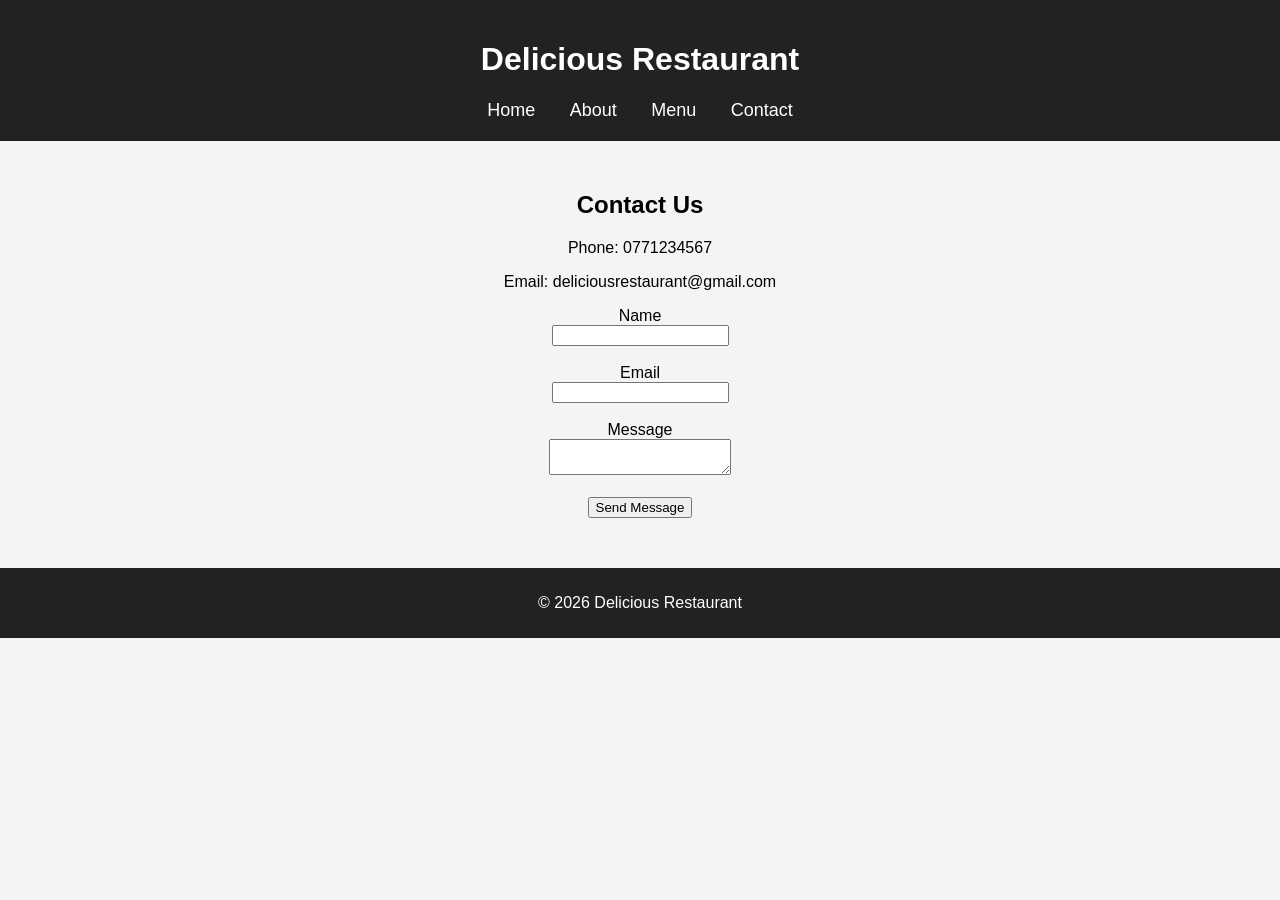
<file: contact.html>
<!DOCTYPE html>
<html>
<head>
<title>Contact Us</title>
<link rel="stylesheet" href="style.css">
</head>
<body>

<header>
<h1>Delicious Restaurant</h1>
<nav>
<a href="index.html">Home</a>
<a href="about.html">About</a>
<a href="menu.html">Menu</a>
<a href="contact.html">Contact</a>
</nav>
</header>

<section>
<h2>Contact Us</h2>

<p>Phone: 0771234567</p>
<p>Email: deliciousrestaurant@gmail.com</p>

<form>
<label>Name</label><br>
<input type="text"><br><br>

<label>Email</label><br>
<input type="email"><br><br>

<label>Message</label><br>
<textarea></textarea><br><br>

<input type="submit" value="Send Message">
</form>

</section>

<footer>
<p>© 2026 Delicious Restaurant</p>
</footer>

</body>
</html>
</file>
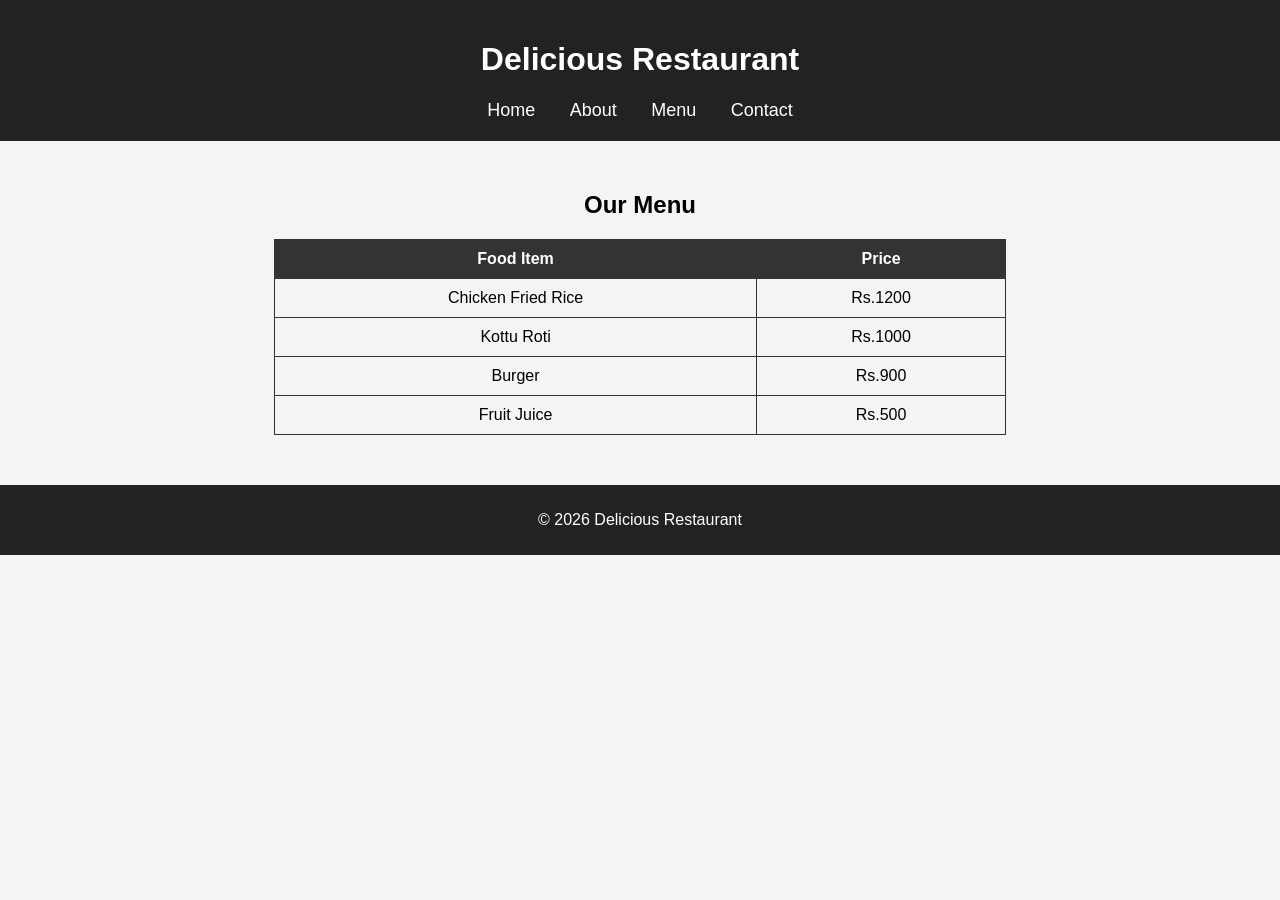
<file: menu.html>
<!DOCTYPE html>
<html>
<head>
<title>Our Menu</title>
<link rel="stylesheet" href="style.css">
</head>
<body>

<header>
<h1>Delicious Restaurant</h1>
<nav>
<a href="index.html">Home</a>
<a href="about.html">About</a>
<a href="menu.html">Menu</a>
<a href="contact.html">Contact</a>
</nav>
</header>

<section>
<h2>Our Menu</h2>

<table>
<tr>
<th>Food Item</th>
<th>Price</th>
</tr>

<tr>
<td>Chicken Fried Rice</td>
<td>Rs.1200</td>
</tr>

<tr>
<td>Kottu Roti</td>
<td>Rs.1000</td>
</tr>

<tr>
<td>Burger</td>
<td>Rs.900</td>
</tr>

<tr>
<td>Fruit Juice</td>
<td>Rs.500</td>
</tr>

</table>

</section>

<footer>
<p>© 2026 Delicious Restaurant</p>
</footer>

</body>
</html>
</file>
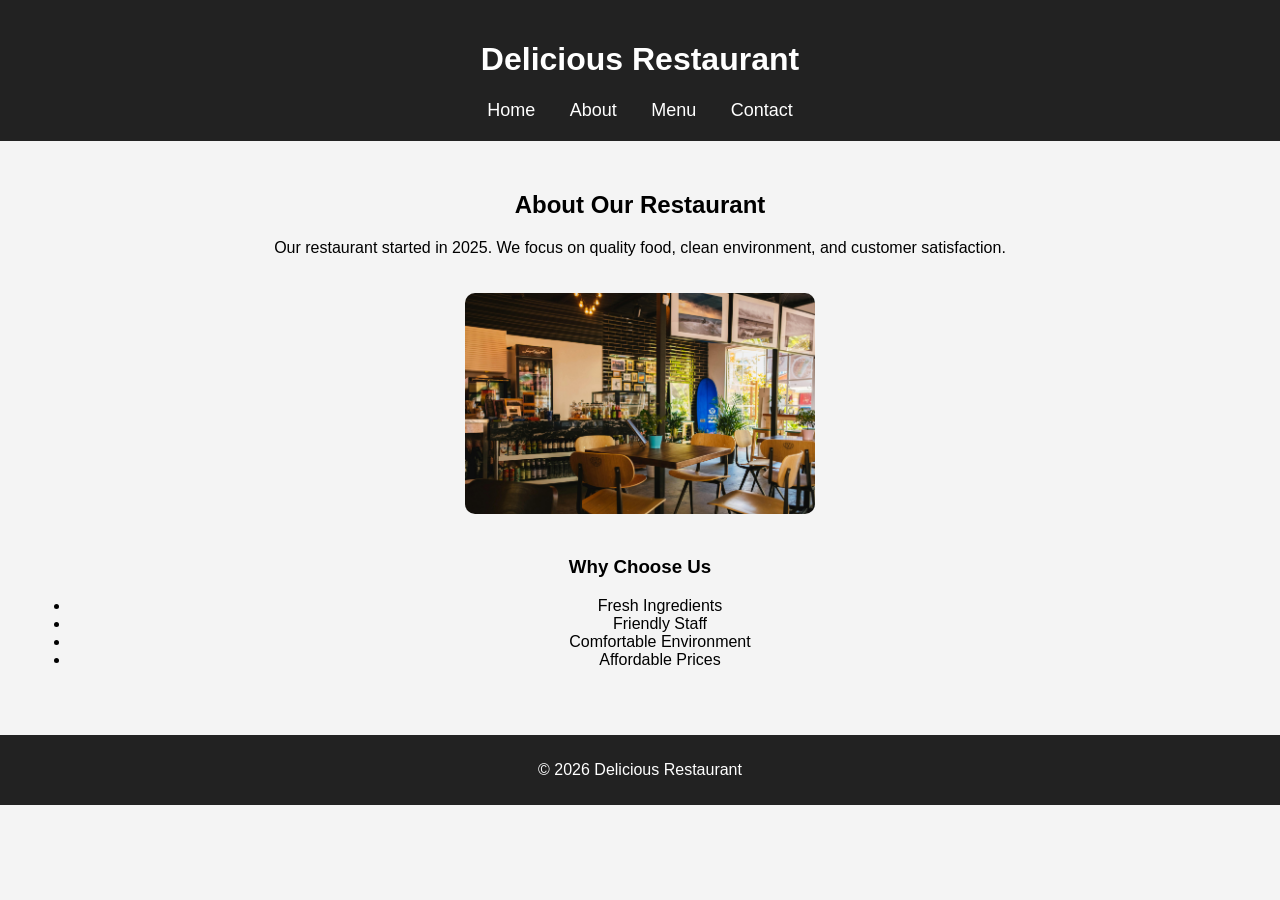
<file: pages/about.html>
<!DOCTYPE html>
<html>
<head>
<title>About Us</title>
<link rel="stylesheet" href="/css/style.css">
</head>
<body>

<header>
<h1>Delicious Restaurant</h1>
<nav>
<a href="index.html">Home</a>
<a href="about.html">About</a>
<a href="menu.html">Menu</a>
<a href="contact.html">Contact</a>
</nav>
</header>

<section>
<h2>About Our Restaurant</h2>
<p>Our restaurant started in 2025. We focus on quality food, clean environment, and customer satisfaction.</p>

<img src="/images/about.jpg" class="about-img">

<h3>Why Choose Us</h3>
<ul>
<li>Fresh Ingredients</li>
<li>Friendly Staff</li>
<li>Comfortable Environment</li>
<li>Affordable Prices</li>
</ul>
</section>

<footer>
<p>© 2026 Delicious Restaurant</p>
</footer>

</body>
</html>
</file>
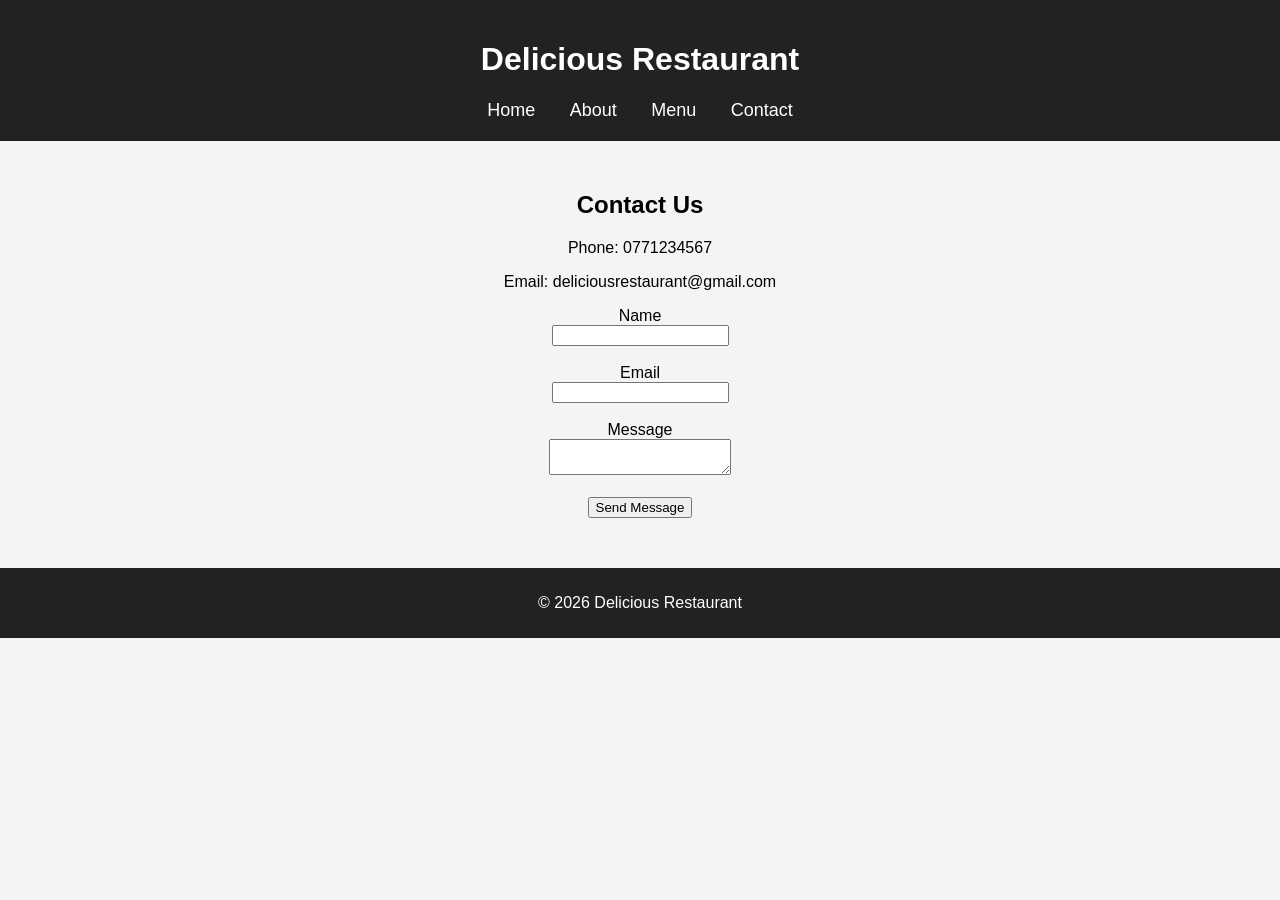
<file: pages/contact.html>
<!DOCTYPE html>
<html>
<head>
<title>Contact Us</title>
<link rel="stylesheet" href="/css/style.css">
</head>
<body>

<header>
<h1>Delicious Restaurant</h1>
<nav>
<a href="index.html">Home</a>
<a href="about.html">About</a>
<a href="menu.html">Menu</a>
<a href="contact.html">Contact</a>
</nav>
</header>

<section>
<h2>Contact Us</h2>

<p>Phone: 0771234567</p>
<p>Email: deliciousrestaurant@gmail.com</p>

<form>
<label>Name</label><br>
<input type="text"><br><br>

<label>Email</label><br>
<input type="email"><br><br>

<label>Message</label><br>
<textarea></textarea><br><br>

<input type="submit" value="Send Message">
</form>

</section>

<footer>
<p>© 2026 Delicious Restaurant</p>
</footer>

</body>
</html>
</file>
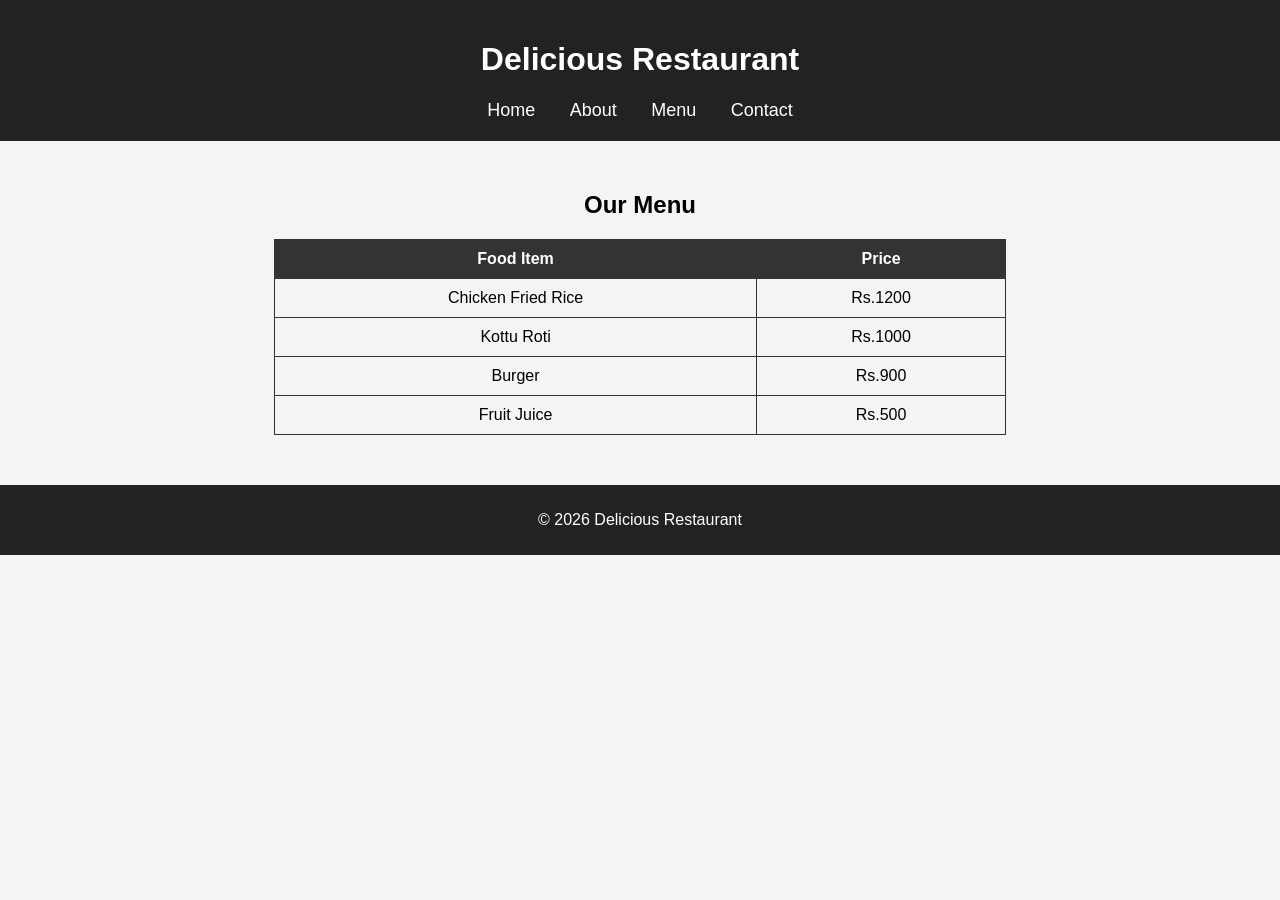
<file: pages/menu.html>
<!DOCTYPE html>
<html>
<head>
<title>Our Menu</title>
<link rel="stylesheet" href="/css/style.css">
</head>
<body>

<header>
<h1>Delicious Restaurant</h1>
<nav>
<a href="index.html">Home</a>
<a href="about.html">About</a>
<a href="menu.html">Menu</a>
<a href="contact.html">Contact</a>
</nav>
</header>

<section>
<h2>Our Menu</h2>

<table>
<tr>
<th>Food Item</th>
<th>Price</th>
</tr>

<tr>
<td>Chicken Fried Rice</td>
<td>Rs.1200</td>
</tr>

<tr>
<td>Kottu Roti</td>
<td>Rs.1000</td>
</tr>

<tr>
<td>Burger</td>
<td>Rs.900</td>
</tr>

<tr>
<td>Fruit Juice</td>
<td>Rs.500</td>
</tr>

</table>

</section>

<footer>
<p>© 2026 Delicious Restaurant</p>
</footer>

</body>
</html>
</file>
<file: style.css>
body{
font-family: Arial;
margin:0;
background:#f4f4f4;
}

header{
background:#222;
color:white;
text-align:center;
padding:20px;
}

nav a{
color:white;
margin:15px;
text-decoration:none;
font-size:18px;
}

nav a:hover{
color:yellow;
}

.hero img{
width:100%;
height:350px;
object-fit:cover;
}

section{
padding:30px;
text-align:center;
}

.gallery .images{
display:flex;
justify-content:center;
gap:20px;
}

.gallery img{
width:200px;
border-radius:10px;
}

.about-img{
width:350px;
margin:20px;
border-radius:10px;
}

table{
margin:auto;
border-collapse:collapse;
width:60%;
}

table, th, td{
border:1px solid #333;
padding:10px;
}

th{
background:#333;
color:white;
}

footer{
background:#222;
color:white;
text-align:center;
padding:10px;
margin-top:20px;
}
</file>
<file: css/style.css>
body{
font-family: Arial;
margin:0;
background:#f4f4f4;
}

header{
background:#222;
color:white;
text-align:center;
padding:20px;
}

nav a{
color:white;
margin:15px;
text-decoration:none;
font-size:18px;
}

nav a:hover{
color:yellow;
}

.hero img{
width:100%;
height:350px;
object-fit:cover;
}

section{
padding:30px;
text-align:center;
}

.gallery .images{
display:flex;
justify-content:center;
gap:20px;
}

.gallery img{
width:200px;
border-radius:10px;
}

.about-img{
width:350px;
margin:20px;
border-radius:10px;
}

table{
margin:auto;
border-collapse:collapse;
width:60%;
}

table, th, td{
border:1px solid #333;
padding:10px;
}

th{
background:#333;
color:white;
}

footer{
background:#222;
color:white;
text-align:center;
padding:10px;
margin-top:20px;
}
</file>
